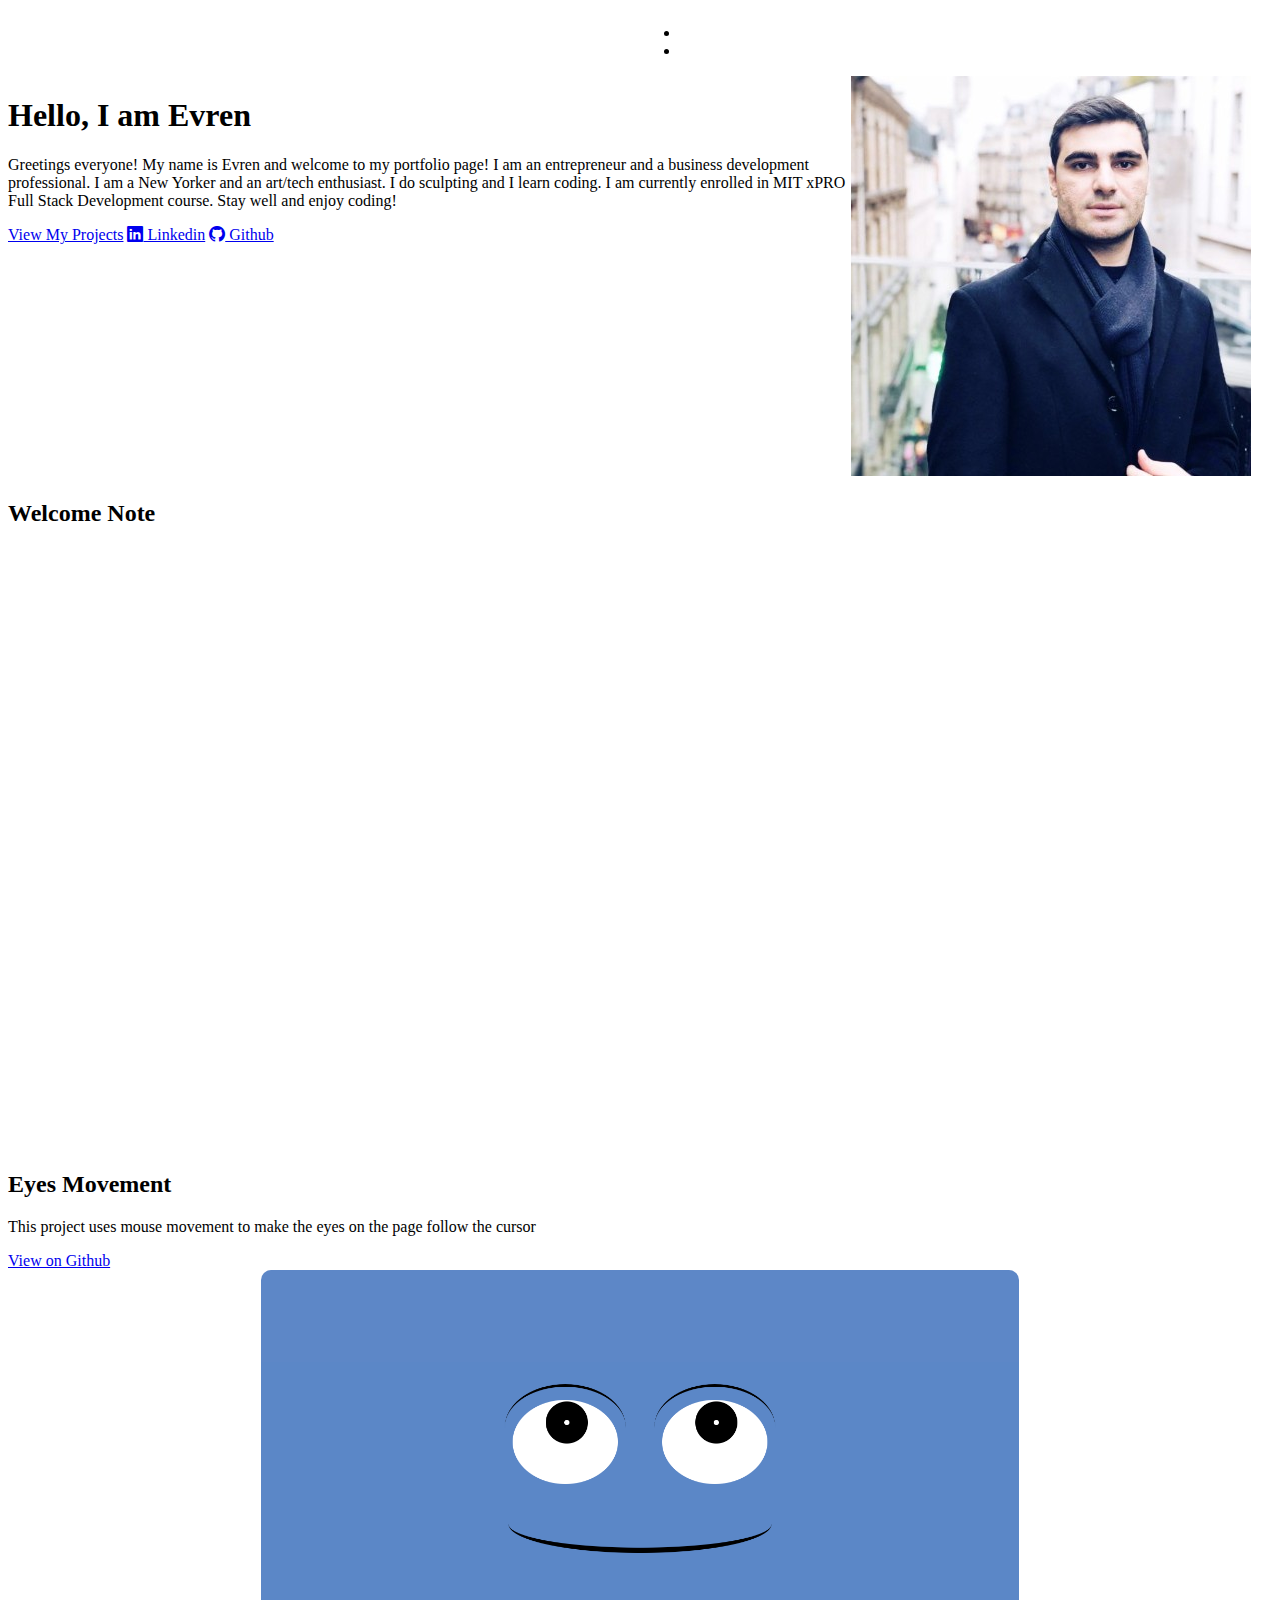
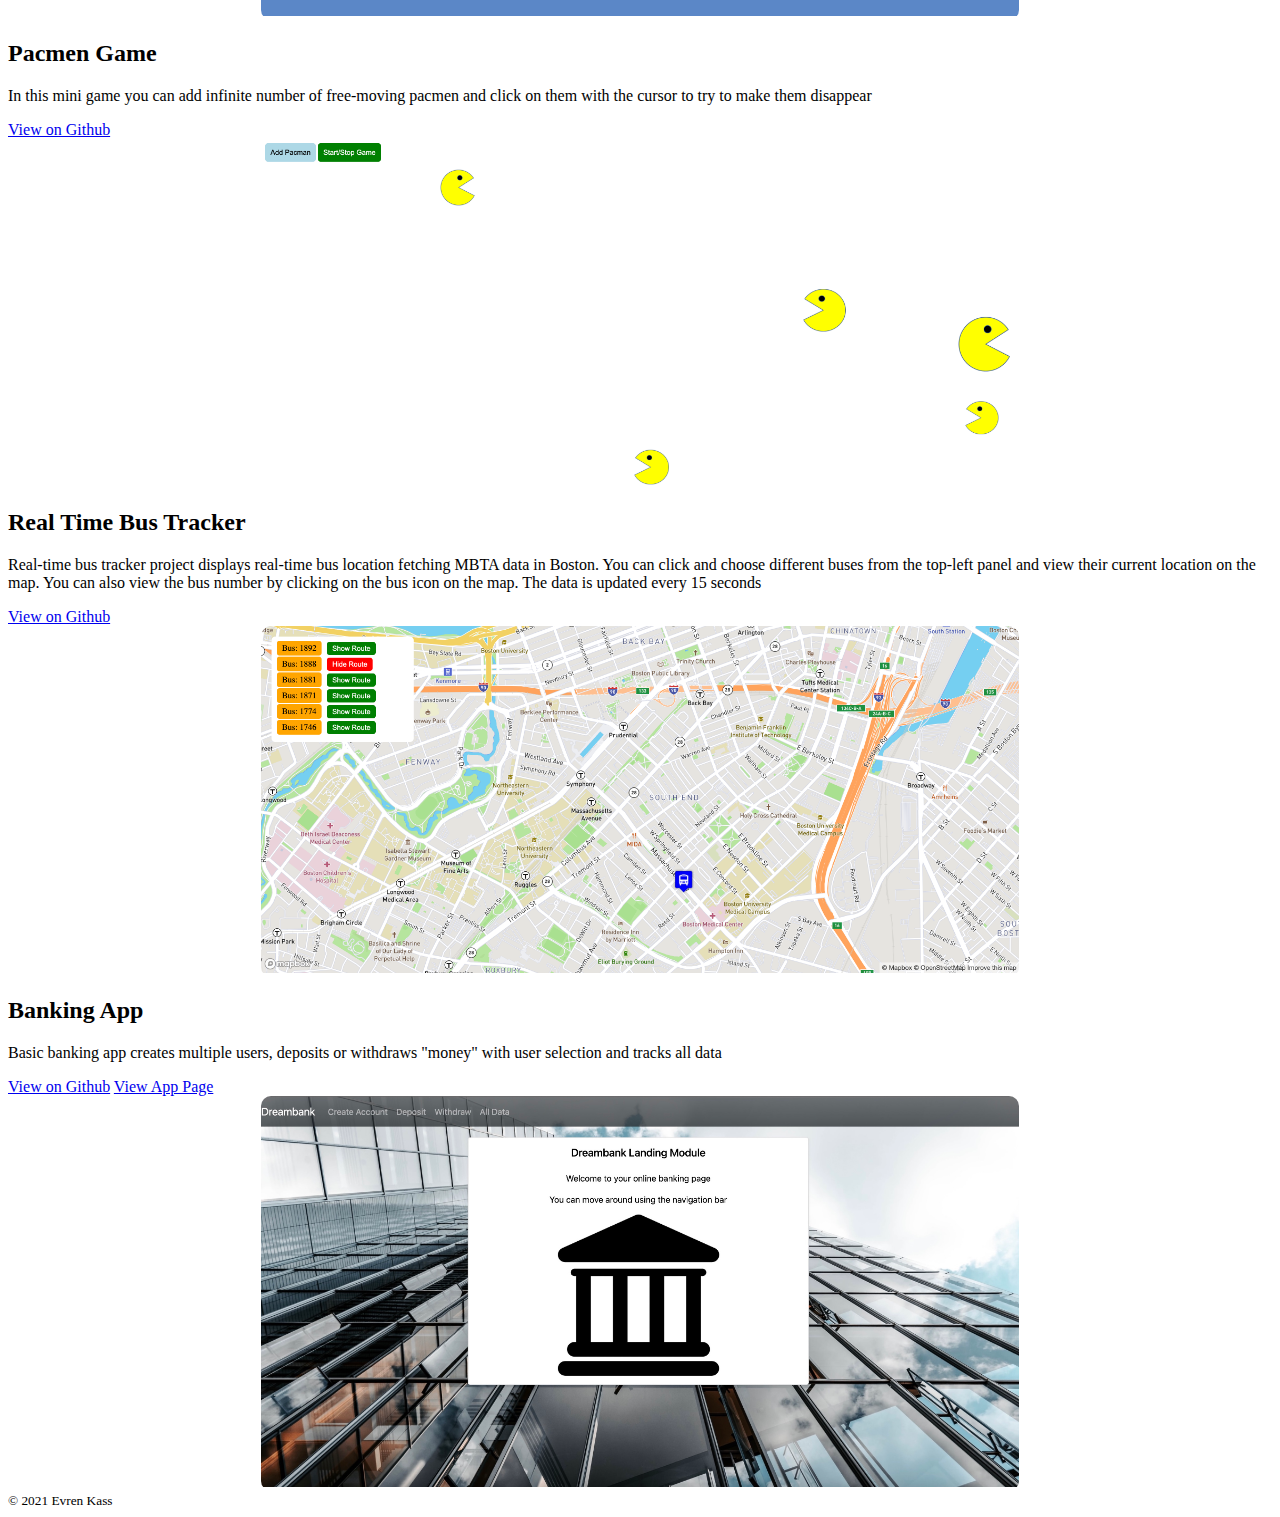
<file: index.html>
<!DOCTYPE html>
<html lang="en">
  <head>
    <meta charset="utf-8" />
    <meta name="viewport" content="width=device-width, initial-scale=1.0" />
    <link
      href="https://cdn.jsdelivr.net/npm/bootstrap@5.0.2/dist/css/bootstrap.min.css"
      rel="stylesheet"
      integrity="sha384-EVSTQN3/azprG1Anm3QDgpJLIm9Nao0Yz1ztcQTwFspd3yD65VohhpuuCOmLASjC"
      crossorigin="anonymous"
    />
    <link
      rel="stylesheet"
      href="https://cdn.jsdelivr.net/npm/bootstrap-icons@1.5.0/font/bootstrap-icons.css"
    />
    <link rel="stylesheet" href="styles.css" />
    <title>Evren Kass</title>
  </head>
  <body>
    <header class="bg-dark text-white sticky-top py-md-1">
      <nav class="grid-1-1 px-md-3 py-md-2">
        <a href="/" class="nav-link">Evren Kass</a>

        <ul class="nav justify-content-end">
          <li class="nav-item">
            <a class="nav-link" href="#about">About</a>
          </li>
          <li class="nav-item">
            <a class="nav-link" href="#projects">Projects</a>
          </li>
        </ul>
      </nav>
    </header>
    <main>
      <section id="about" class="p-md-5 bg-light">
        <div class="grid-2-1">
          <div class="p-md-5 w-75">
            <h1 class="display-4 fw-bold">Hello, I am Evren</h1>
            <p class="lead fw-normal">
              Greetings everyone! My name is Evren and welcome to my portfolio
              page! I am an entrepreneur and a business development
              professional. I am a New Yorker and an art/tech enthusiast. I do
              sculpting and I learn coding. I am currently enrolled in MIT xPRO
              Full Stack Development course. Stay well and enjoy coding!
            </p>
            <a class="btn btn-outline-secondary" href="#projects"
              >View My Projects</a
            >
            <a
              class="btn btn-outline-secondary"
              href="https://www.linkedin.com/in/evrenkass/"
              ><i class="bi-linkedin"></i> Linkedin</a
            >
            <a
              class="btn btn-outline-secondary"
              href="https://github.com/evrenkass"
              ><i class="bi-github"></i> Github</a
            >
          </div>
          <div class="py-md-5">
            <img
              src="myphoto1.jpg"
              class="shadow-lg rounded"
              alt="Evren Kassumzade"
            />
          </div>
        </div>
      </section>

      <section id="welcome" class="p-md-2">
        <div class="mb-3 text-center">
          <h2 class="display-5 fw-bold">Welcome Note</h2>
        </div>
        <div class="mx-auto" style="width: 800px">
          <iframe
            class="shadow-lg rounded"
            width="800"
            height="600"
            src="https://www.youtube.com/embed/WCueN9WHOzM"
            title="YouTube video player"
            frameborder="0"
            allow="accelerometer; autoplay; clipboard-write; encrypted-media; gyroscope; picture-in-picture"
            allowfullscreen
          ></iframe>
        </div>
      </section>

      <section id="projects">
        <div class="bg-dark text-light p-md-5">
          <div class="my-md-3 text-center">
            <h2 class="display-5">Eyes Movement</h2>
            <p class="lead w-50 mx-md-auto">
              This project uses mouse movement to make the eyes on the page
              follow the cursor
            </p>
            <a
              class="btn btn-light btn-outline-secondary my-2"
              href="https://github.com/evrenkass/eye-exercise"
              >View on Github</a
            >
          </div>

          <div class="shadow-lg project-image">
            <img src="eyes.png" style="width: 100%" />
          </div>
        </div>
      </section>

      <section id="projects">
        <div class="bg-light p-md-5">
          <div class="my-md-3 text-center">
            <h2 class="display-5">Pacmen Game</h2>
            <p class="lead w-50 mx-auto">
              In this mini game you can add infinite number of free-moving
              pacmen and click on them with the cursor to try to make them
              disappear
            </p>
            <a
              class="btn btn-dark my-2"
              href="https://github.com/evrenkass/pacmen-exercise"
              >View on Github</a
            >
          </div>
          <div class="shadow-lg project-image">
            <img src="pacmen.png" style="width: 100%" />
          </div>
        </div>
        <div class="bg-dark text-light p-md-5">
          <div class="my-md-3 text-center">
            <h2 class="display-5">Real Time Bus Tracker</h2>
            <p class="lead w-50 mx-auto">
              Real-time bus tracker project displays real-time bus location
              fetching MBTA data in Boston. You can click and choose different
              buses from the top-left panel and view their current location on
              the map. You can also view the bus number by clicking on the bus
              icon on the map. The data is updated every 15 seconds
            </p>
            <a
              class="btn btn-light my-2"
              href="https://github.com/evrenkass/real-time-bus-exercise"
              >View on Github</a
            >
          </div>

          <div class="shadow-lg project-image">
            <img src="realtimebus.png" style="width: 100%" />
          </div>
        </div>
        <div class="bg-light text-dark p-md-5">
          <div class="my-md-3 text-center">
            <h2 class="display-5">Banking App</h2>
            <p class="lead w-50 mx-auto">
              Basic banking app creates multiple users, deposits or withdraws "money" with user selection and tracks all data
            </p>
            <a
              class="btn btn-dark my-2"
              href="https://github.com/evrenkass/banking-app"
              >View on Github</a
            >
            <a
              class="btn btn-primary my-2"
              href="http://evren-kassbankingapp.s3-website-us-east-1.amazonaws.com/"
              >View App Page</a
            >
          </div>

          <div class="shadow-lg project-image">
            <img src="bankingapp.jpg" style="width: 100%" />
          </div>
        </div>
      </section>
    </main>
    <footer class="bg-light py-md-3 px-md-3 text-center">
      <small>&copy; 2021 Evren Kass</small>
    </footer>

    <script
      src="https://cdn.jsdelivr.net/npm/bootstrap@5.0.2/dist/js/bootstrap.bundle.min.js"
      integrity="sha384-MrcW6ZMFYlzcLA8Nl+NtUVF0sA7MsXsP1UyJoMp4YLEuNSfAP+JcXn/tWtIaxVXM"
      crossorigin="anonymous"
    ></script>
  </body>
</html>
</file>
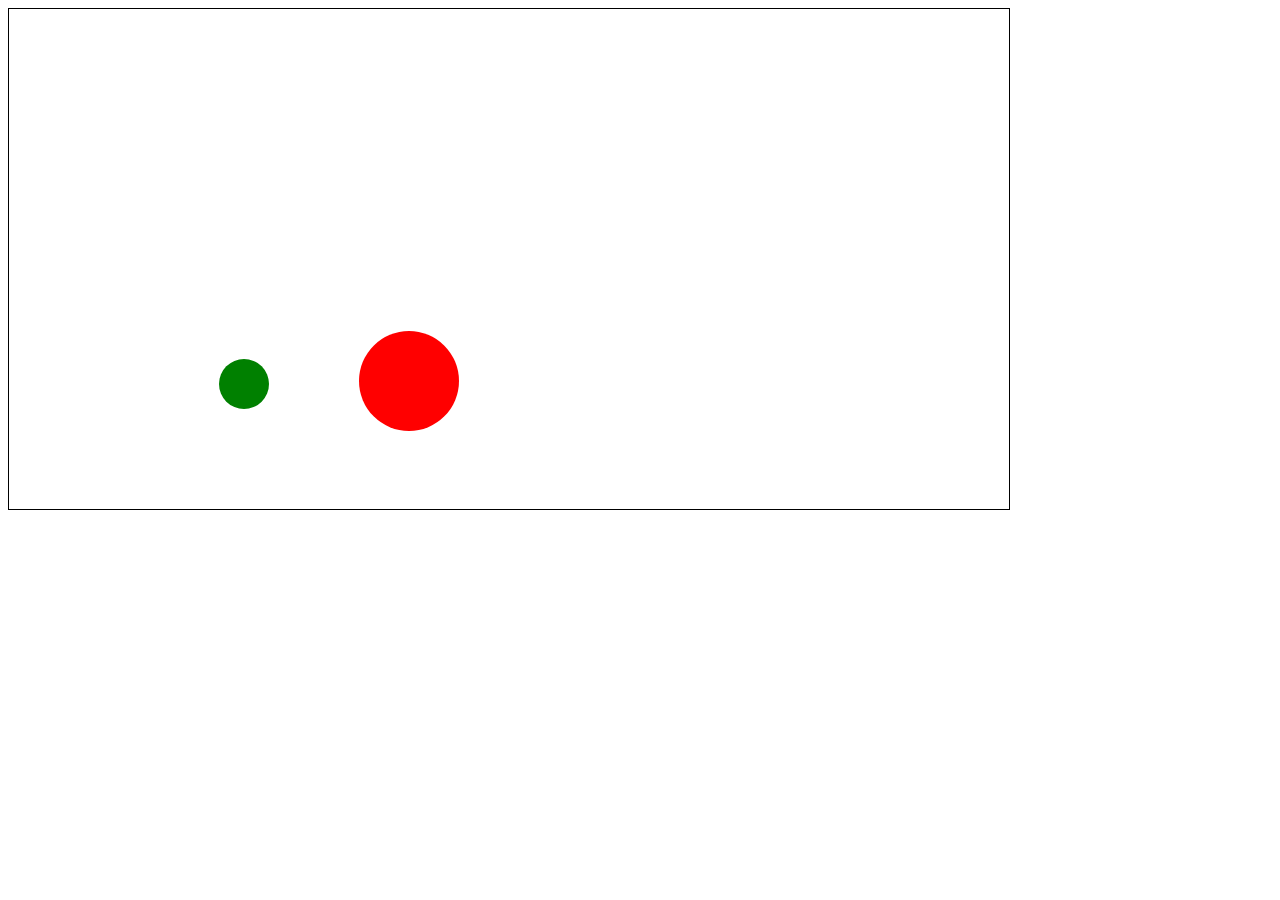
<file: demo-movetheball.html>
<!DOCTYPE html>
<html lang="en">
  <head>
    <meta charset="UTF-8" />
    <meta http-equiv="X-UA-Compatible" content="IE=edge" />
    <meta name="viewport" content="width=device-width, initial-scale=1.0" />
    <title>movetheball</title>
  </head>
  <body>
    <div
      style="
        position: relative;
        width: 1000px;
        height: 500px;
        border: 1px solid black;
      "
    >
      <div
        id="ball1"
        style="
          z-index: 5;
          position: absolute;
          left: 0px;
          top: 0px;
          border-radius: 50%;
          background: green;
        "
      ></div>

      <div
        id="ball2"
        style="
          z-index: 5;
          position: absolute;
          left: 0px;
          top: 0px;
          border-radius: 50%;
          background: red;
        "
      ></div>
    </div>
    <script>
      function startball(params) {
        const ball = document.getElementById(params.id);
        ball.style.width = params.diameter + "px";
        ball.style.height = params.diameter + "px";
        let velocityX = params.velocityX;
        let velocityY = params.velocityY;
        let positionX = 0;
        let positionY = 0;
        const Xmin = 0;
//html elements position starts from top left edge, 
//so that is why we account for the size of the ball
//i.e. width and height
        const Xmax = 1000 - params.diameter;  
        const Ymin = 0;                       
        const Ymax = 500 - params.diameter;

        return function moveBall() {
          positionX = positionX + velocityX;
          positionY = positionY + velocityY;

          if (positionX <= 0 || positionX >= Xmax) {
            velocityX = -velocityX;
          }
          if (positionY <= 0 || positionY >= Ymax) {
            velocityY = -velocityY;
          }

          ball.style.top = positionY + "px";
          ball.style.left = positionX + "px";
        };
      }

      setInterval(
        startball({ id: "ball1", velocityX: 3, velocityY: 5, diameter: 50 }),
        10
      );
      setInterval(
        startball({ id: "ball2", velocityX: 5, velocityY: 7, diameter: 100 }),
        10
      );
    </script>
  </body>
</html>
</file>
<file: styles.css>
.grid-1-1 {
  display: grid;
  grid-template-columns: 1fr 1fr;
}

.grid-2-1 {
  display: grid;
  grid-template-columns: 2fr 1fr;
}

.project-image {
  border-radius: 10px;
  width: 60%;
  overflow: hidden;
  margin: 0 auto;
}

.nav-link {
  color: white;
}

.nav-link:hover {
  color: white;
  text-decoration: underline;
}
</file>
